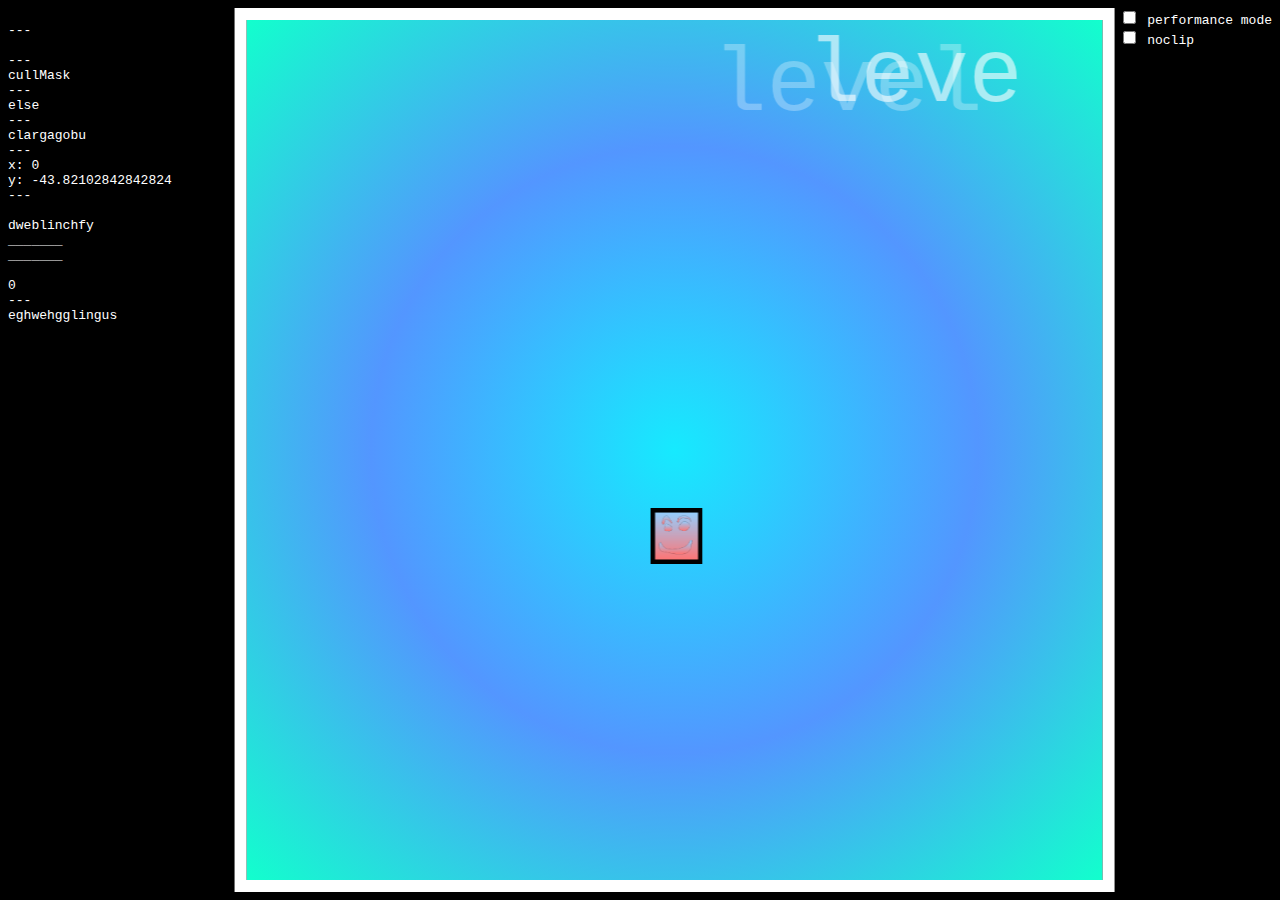
<file: leveleditor - preview.html>
<html>
  <head>
    <link rel="stylesheet" href="css.css">
  </head>
  <body>
    <div id="testspandiv">
    <marquee scrollamount="25" style="font-size: 90px; color: white; z-index: 100; position: absolute; top: 2vh; left: 20vw; width: 60vw; opacity: 0.6">level editor preview</marquee><br>---<br>
    <marquee scrollamount="25" scrolldelay="60" style="font-size: 90px; color: white; z-index: 100; position: absolute; top: 3vh; left: 20vw; width: 60vw; opacity: 0.3;">level editor preview</marquee><br>---<br>
    <span class="testspan">abobab</span> <br>---<br>
    <span class="testspan">beboboowe</span><br>---<br>
    <span class="testspan">clargagobu</span><br>---<br>
    <span class="testspan">dweblinchfy</span><br>---<br><br>
    <span class="testspan">dweblinchfy</span><br>_______<br>_______<br><br>
    <span class="testspan">dweblinchfy</span><br>---<br>
    <span class="testspan">eghwehgglingus</span></div>
    <div id="options">
    <input type="checkbox" id="performance" name="performance" value="true">
    <label for="performance">performance mode</label><br>
    <input type="checkbox" id="noclip" name="noclip" value="false">
    <label for="noclip">noclip</label><br>
    </div>
    
    <div id="parent"><div id="something"><div id="canvas">
      <div id="player"></div> <!--his name is gloig. the player's name is gloig-->
      <div id="grounds">
      <div id="playermirror"></div>
      </div>
    </div></div></div>
    <div id="dialoguebox">
      <span id="namespan" style="position: absolute">Baby Mama</span>
      <span id="dialoguespan">beehhhhh</span>
    </div>
  <div id="testdiv" class="collider"></div>
    <script src="speech.js"></script>
    <script src="worldbuilder.js"></script>
    <script src="physics.js"></script> <!--fuck you matterjs fuck you uh bulletjs and other js physics engines im the most elite dev of all time-->
    <!--im literally terry davis 2--> <!--that comparrison also includes the schizophrenia-->
    <script src="backgroundlogic.js"></script>
    <!-- this is the only place where this file differs from the regular index.html. -->
    <script>
      eval(localStorage.getItem("LevelEditorSave"))
    </script>
  </body>
</html>
</file>
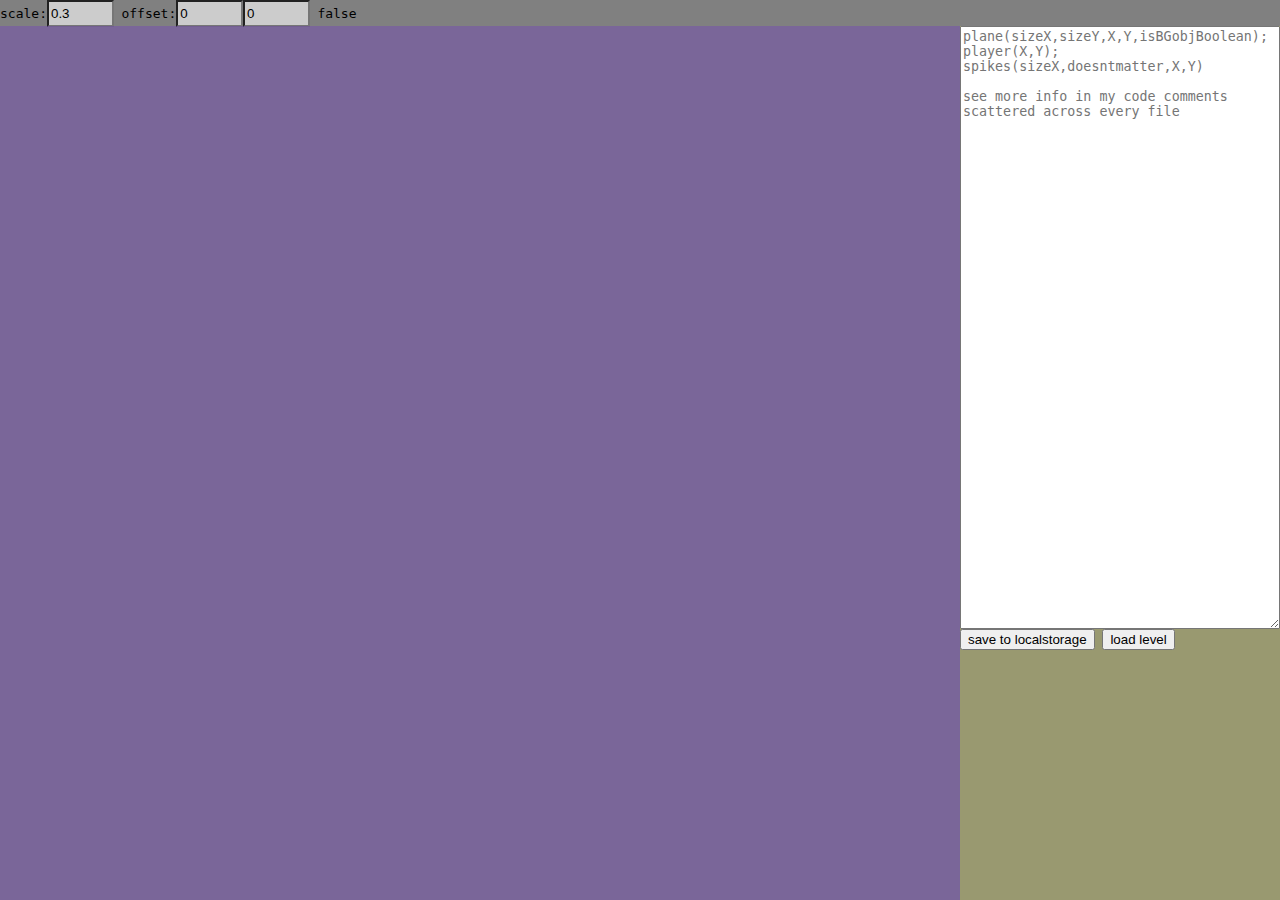
<file: leveleditor.html>
<head>
  <title>Level Editor</title>
  <style>
    body {
      background-color: grey;
      font-family: monospace;
    }
    @keyframes cool {
      0% {background-color:red}
      10% {background-color:rgb(30,255,255)}
      20% {background-color:rgb(255,255,70)}
      30% {background-color:#33FF33}
      40% {background-color:green}
      50% {background-color:teal}
      60% {background-color:hotpink}
      70% {background-color:#CCFFFF}
      80% {background-color:#CC6600}
      90% {background-color:#6699CC}
      100% {background-color:red}
    }
    #thislookscool {
      position: absolute;
      width: 100vw;
      height: 2em;
      top: 0;
      left: 0;
      animation: cool 10s linear infinite;
    }
    
    .rainbow {
      animation: cool 10s linear infinite;
    }
    
    #thislookscool input {
      height: 2em;
    }
    
    #editor {
      position: absolute;
      top: 2em;
      
      width: 75vw;
      height: calc(100vh - 2em);
      background-color: rgba(100, 0, 255, 0.2);
      left: 0;
      overflow: scroll;
    }
    
    #ide {
      position: absolute;
      top: 2em;
      
      width: 25vw;
      height: calc(100vh - 2em);
      background-color: rgba(255, 255, 50, 0.2);
      left: 75vw;
      overflow-y: scroll;
    }
    
    .gridspace {
      position: absolute;
      padding: 0;
      margin: 0;
      width:0.75vw;
      height: 0.75vw;
    }
    
    #ideSpan {
      width: 25vw;
      height: calc(70vh - 2em);
    }
    
    input {
      background-color: #ccc;
      width: 5em;
    }
    
    #testdiv {
      position: absolute;
      background-color: white;
      top: 30px;
      left: 60vw;
    }
    
    marquee {
      width: 100vw;
    }
    
  </style>
  <link rel="icon" type="image/x-icon" href="textures/leveleditoriconstretched.png">
  
</head>
<body>
  
  
  <div id="thislookscool">
    <span>scale:</span><input type="text" id="scaleInput" value="0.3">
    <span>offset:</span><input type="text" id="offsetx" value="0"><input type="text" id="offsety" value="0">
    <span class="testspan"></span> <span class="testspan"></span>
    </div>
  <div id="editor"></div>
  <div id="ide">
    <textarea id="ideSpan" placeholder="plane(sizeX,sizeY,X,Y,isBGobjBoolean);&#10;player(X,Y);&#10;spikes(sizeX,doesntmatter,X,Y)&#10;&#10;see more info in my code comments scattered across every file"></textarea>
    <button onclick="savetolocalstorage()">save to localstorage</button>
    <button onclick="window.location.href ='leveleditor - preview.html';">load level</button>
  </div>
  <script src="speech.js"></script>
  <script>

const spans = document.querySelectorAll(".testspan")
spans[0].textContent = "gay"
const editor = document.getElementById("editor")
const ideSpan = document.getElementById("ideSpan")
ideSpan.value = localStorage.getItem("LevelEditorSave")
function calc() {
  const scale = document.getElementById('scaleInput').value
  const offsetx = document.getElementById('offsetx').value
  const offsety = document.getElementById('offsety').value
  editor.innerHTML = ""
  //in retrospect, why the fuck did i do this? i could have just reused the perfectly good worldbuilder script
  //this is probably some of the worst looking javascript i've ever written, and now ive gone too far to turn backgroundColor
  
  
  var txt = ideSpan.value.split("\n")
  var npcs = (ideSpan.value.match(/npc/g) || []).length
  var childamt = 0
  for (let i = 0; i < txt.length; i++) {
    var line = txt[i].replace(/.+\(/, '').replace(/\).?/, '').split(",")
    
    bleh = document.createElement('div')
    bleh.id = i
    bleh.style.position = "absolute"
    spans[0].textContent = txt[i].match(/.+?(?=\()/) == "plane"
    if (txt[i].match(/.+?(?=\()/) == "plane") { //idk why case switch didnt work. fuck yall more ifs kys
        if (line[0]) {
        bleh.style.width = line[0]*scale+"vmin"
        bleh.style.height = line[1]*scale+"vmin"
        bleh.style.backgroundColor = "white"
        }
        if (line[3]) {
        bleh.style.marginLeft = (parseInt(offsetx)+parseInt(line[2]))*scale+"vmin"
        bleh.style.marginTop = (parseInt(offsety)+parseInt(line[3]))*scale+"vmin"
        }
        
        if (line[4] == " true" || line[4] == "true") {
          bleh.style.backgroundColor = "cyan"
          bleh.style.zIndex = -1
          bleh.style.opacity = 0.5
        } else {
          if (line[4]) {
            bleh.style.backgroundColor = line[4]
          } else {
            bleh.style.backgroundColor = "white"
          }
        }
    }
    if (txt[i].match(/.+?(?=\()/) == "spikes") {
        if (line[0]) {
        bleh.style.width = line[0]*scale+"vmin"
        bleh.style.height = 20*scale+"vmin"
        bleh.style.backgroundColor = "red"
        }
        if (line[3]) {
        bleh.style.marginLeft = (parseInt(offsetx)+parseInt(line[2]))*scale+"vmin"
        bleh.style.marginTop = (parseInt(offsety)+parseInt(line[3]))*scale+"vmin"
        }
        
        if (line[4] == " true" || line[4] == "true") {
          bleh.style.backgroundColor = "cyan"
          bleh.style.zIndex = -1
          bleh.style.opacity = 0.5
        } else {
          if (line[4]) {
            bleh.style.backgroundColor = line[4]
          } else {
            bleh.style.backgroundColor = "white"
          }
        }
    }
    if (txt[i].match(/.+?(?=\()/) == "player") {
      bleh.style.width = 7*scale+"vmin"
      bleh.style.height = 7*scale+"vmin"
      bleh.style.backgroundColor = "cyan"
      if (line[0]) {
        bleh.style.marginLeft = line[0]*scale+40*scale+"vmin"
        bleh.style.marginTop = -line[1]*scale-53*scale+"vmin"
      }
    }
    if (txt[i].match(/.+?(?=\()/) == "npc") {
      bleh.style.width = 7*scale+"vmin"
      bleh.style.height = 7*scale+"vmin"
      bleh.style.backgroundColor = "lavender"
      if (line[0]) {
        bleh.style.marginLeft = line[0]*scale+"vmin"
        bleh.style.marginTop = line[1]*scale+"vmin"
      }
      var blehchildren = document.createElement('div')
      blehchildren.innerHTML = JSON.stringify(eval(npctablenames[childamt-1]))
      bleh.appendChild(blehchildren)
      childamt++
    }
    editor.appendChild(bleh)
  }
}

setInterval(function () {
  calc()
}, 10);

function savetolocalstorage() {
  localStorage.setItem("LevelEditorSave", ideSpan.value)
}
  </script>
</body>
</file>
<file: css.css>
@keyframes cool {
  0% {background-color:red}
  10% {background-color:rgb(30,255,255)}
  20% {background-color:rgb(255,255,70)}
  30% {background-color:#33FF33}
  40% {background-color:green}
  50% {background-color:teal}
  60% {background-color:hotpink}
  70% {background-color:#CCFFFF}
  80% {background-color:#CC6600}
  90% {background-color:#6699CC}
  100% {background-color:red}
}

body {
  background-color: black;
  color: white;
  font-family: monospace;
  overflow: hidden;
}

#grounds * {
  box-sizing: border-box;
  border-style: solid;
  border-color: black;
  border-width: 1px;
}
#testspandiv {
  position: absolute;
}
#canvas {
  position:absolute;
  box-sizing: border-box;
  border-style: solid;
  border-color: white;
  width: 98vmin;
  height: 98vmin;
  zoom: 25%; /*responsible for weird vertex warp type look (also affects physics, makes them less accurateand allows for partial clipping)*/
  max-width: 99vw;
  max-height: 99vh;
  top: 0%;
  left: calc(50vw - 49vmin);
  overflow: hidden;
}
#something {
  transform: scale(4) translateX(37.55vw); /*responsible for weird vertex warp type look, part 2*/
  background-color: green;
  z-index: 10000;
}
#parent {
  position: relative;
  background-color: rgba(0, 255, 255, .2);
}

#testdiv {
  position: absolute;
  left: calc(50vw - 5px);
  top: calc(50vh - 5px);
  width: 10px;
  height: 10px;
  background-color: green;
  z-index: 100000;
}

#canvas, #canvas * {
}

@keyframes radical {
  0% {
    transform: rotate3d(0, 1, 0, 0deg) translateY(-70px);
  }

  100% {
    transform: rotate3d(0, 1, 0, 360deg) translateY(-70px);
  }
}

.collider {
  visibility: visible;
  visibility: hidden;
}

#options {
  float: right;
}

#player {
  position: absolute;
  width: 6vmin;
  height: 6vmin;
  left: 45vmin;
  top: 47vmin;
}

#playermirror {
  position: absolute;
  width: 6vmin;
  height: 6vmin;
  background-color: red;
  background-image: url('textures/awesome guy.png');
  animation: radical 2s linear infinite;
  background-size: 100% 100%;
}

.mainWall {
  background-color: grey;
  background-image: url('textures/slate.png');
  background-repeat: repeat;
  background-size: 50vmin 50vmin;
  transform: translateZ(-35px);
}

.topWall {
  background-color: MediumSeaGreen;
  background-image: url('textures/grass.jpg');
  transform: rotateX(90deg) translateY(-30px);
  background-repeat: repeat;
  background-size: 50vmin 50vmin;
}
.bottomWall {
  background-color: red;
  background-image: url('textures/dirt.png');
  transform: rotateX(90deg) translateY(-30px);
  background-repeat: repeat;
  background-size: 10vmin 50vmin;
}

.leftWall {
  background-color: purple;
  background-image: url('textures/dirt.png');
  background-repeat: repeat;
  background-size: 10vmin 50vmin;
}

.rightWall {
  background-color: purple;
  transform-origin: 100% 0%;
  background-image: url('textures/dirt.png');
  background-repeat: repeat;
  background-size: 10vmin 50vmin;
}

@keyframes perspectiveAnim {
  0%{perspective: 100px;}
  100%{perspective: 300px;}
}
#grounds {
  /*position: absolute;*/
  perspective: 150px;
  perspective-origin: 50% 100%;
  transform-style: preserve-3d;
  /*animation: perspectiveAnim 1s linear infinite;*/
  animation-direction: alternate;
}

.topBackground {
  background-color: MediumSeaGreen;
  transform: rotateX(90deg) translateY(-300px) translateZ(70px);
}
.bottomBackground {
  background-color: red;
  transform: rotateX(90deg) translateY(-300px) translateZ(70px);
}
.leftBackground {
  background-color: purple;
  transform: rotateY(90deg) translateX(300px) translateZ(-100px);
}
.rightBackground {
  background-color: purple;
  transform-origin: 100% 0%;
  transform: rotateY(90deg)translateX(400px) translateZ(-200px);
}

.mainBackground {
  transform: translateZ(-201px);
  background-color: coral;
}

.spikesParent {
  background-color: grey;
  background-image: url('textures/slate.png');
  background-repeat: repeat;
  background-size: 50vmin 50vmin;
  transform: translateZ(-35px);
  opacity: 50%;
}
  /*gearing up to write the stupidest shit in the world. God forbid there's a better way to do this*/
.spikes {
  background-color: grey;
  background-repeat: repeat;
  background-size: 50vmin 50vmin;
  transform: translateZ(-35px) rotatey(0deg);
  background: radial-gradient(at 60% 20%, rgba(255,255,255,1),rgba(167,194,255,1),rgba(16,16,85,1));
  //opacity: 0%;
}

.npc {
  width: 7vmin;
  height: 7vmin;
  background-color: brown;
  transform: translateZ(-35px);
}

#dialoguebox {
  position: absolute;
  left: calc(100vw - 380px);
  top: calc(100vh - 515px);
  width: 350px;
  height: 500px;
  background-color: rgb(128, 0, 32);
  outline-style: solid;
  outline-color :black;
  outline-offset: -5px;
  padding: 7px;
  text-align: center;
  display: table;
  opacity: .9;
}
#dialoguespan {
  vertical-align: middle;
  display: table-cell;
}
#namespan {
  font-size:larger;
  left: 10px;
  text-shadow: -3px 3px 0px black;
}
</file>
